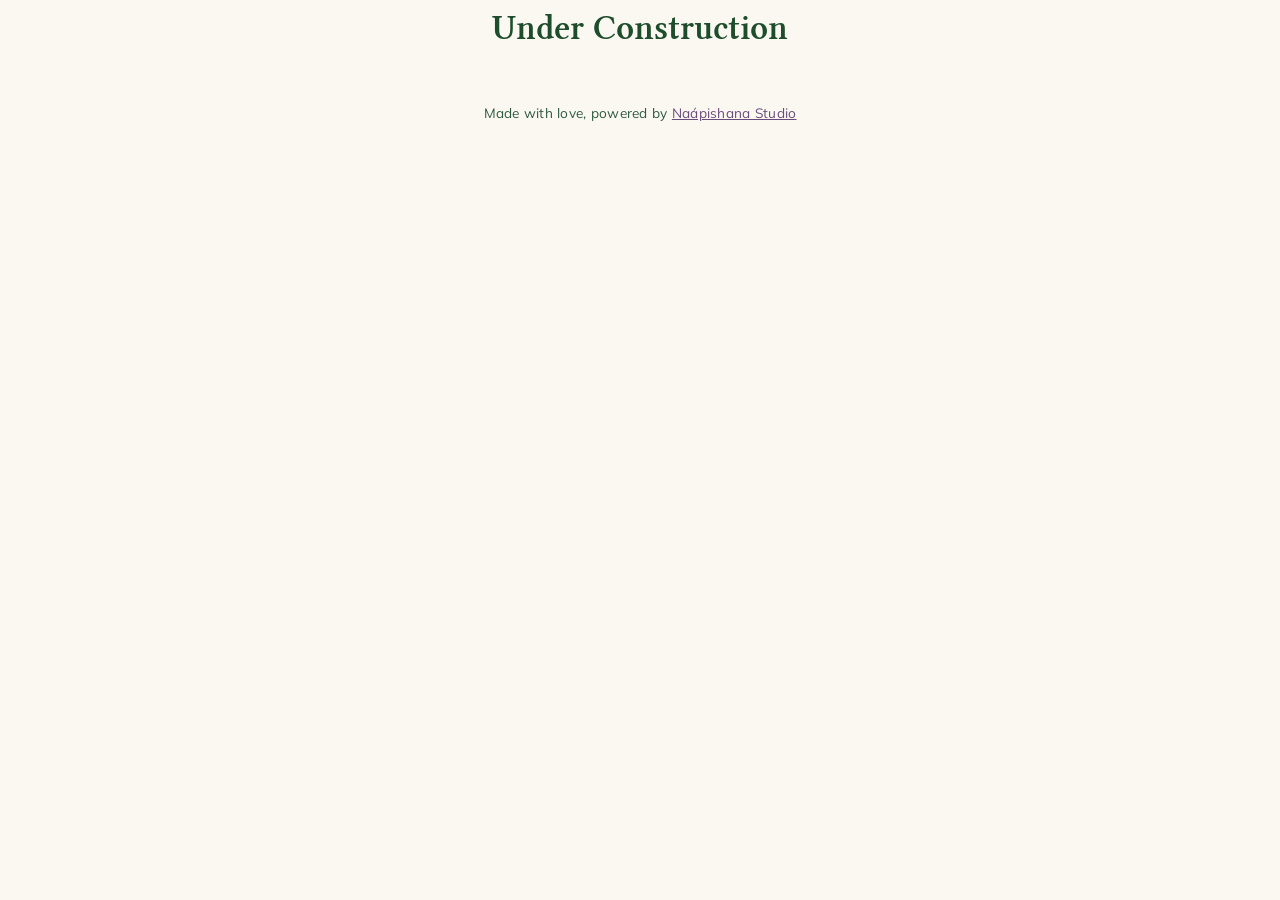
<file: index.html>
<!DOCTYPE html>
<html lang="en">
<head>
<meta charset="UTF-8">
<meta name="viewport" content="width=device-width,initial-scale=1">
<meta name="description" content="Desmin Boulden & Daniel Andre Baby Shower — registry, gift fund, and guest book.">
<link rel="preconnect" href="https://fonts.googleapis.com">
<link rel="preconnect" href="https://fonts.gstatic.com" crossorigin>
<link href="https://fonts.googleapis.com/css2?family=Libertinus+Serif:ital,wght@0,400;0,600;0,700;1,400;1,600;1,700&family=Mulish:ital,wght@0,400;0,600;0,700;1,400&display=swap" rel="stylesheet">
<link rel="stylesheet" href="mystyle.css" type="text/css"/>
<script src="script.js" defer></script>
<title>Lexington Johnson Homepage</title>
</head>
<body>
<h2>Under Construction</h2>
	<!-- Footer -->
	<footer>
		<p>Made with love, powered by <a href="https://www.naapishanastudio.com/" target="_blank">Na&aacute;pishana Studio</a></p>
	</footer>

</body>
</html>
</file>
<file: mystyle.css>
/*
Color Palette
Dark Green:   #1E4D2B / #2D5A3D  â€” primary text & headings
Vibrant Orange: #F4641E          â€” primary accent (CTAs)
Purple:       #6B4A7C            â€” secondary accent
Cream:        #FBF8F2            â€” page background
Sage:         #EAF2EA            â€” alternating section background
*/

:root {
	--cream:      #FBF8F2;
	--sage:       #EAF2EA;
	--ink:        #26301F;
	--green-deep: #1E4D2B;
	--green-mid:  #2D5A3D;
	--orange:     #F4641E;
	--purple:     #6B4A7C;
	--purple-pale:#F1E9F4;
	--line:       #D8D2C4;
}

/* Type roles */
.libertinus-serif-regular        { font-family: "Libertinus Serif", serif; font-weight: 400; font-style: normal; }
.libertinus-serif-semibold       { font-family: "Libertinus Serif", serif; font-weight: 600; font-style: normal; }
.libertinus-serif-bold           { font-family: "Libertinus Serif", serif; font-weight: 700; font-style: normal; }
.libertinus-serif-regular-italic { font-family: "Libertinus Serif", serif; font-weight: 400; font-style: italic; }
.libertinus-serif-semibold-italic{ font-family: "Libertinus Serif", serif; font-weight: 600; font-style: italic; }
.libertinus-serif-bold-italic    { font-family: "Libertinus Serif", serif; font-weight: 700; font-style: italic; }

* { box-sizing: border-box; }

html { scroll-behavior: smooth; }

body {
	background-color: var(--cream);
	color: var(--ink);
	margin: 0;
	font-family: "Mulish", sans-serif;
	line-height: 1.6;
	overflow-x: hidden;
}

h1, h2, h3 {
	font-family: "Libertinus Serif", serif;
	color: var(--green-deep);
	text-align: center;
	margin: 0 0 0.5em;
}

h1 { font-size: clamp(2rem, 4.5vw, 3.1rem); font-weight: 700; line-height: 1.15; }
h2 { font-size: clamp(1.6rem, 3vw, 2.2rem); font-weight: 600; }
h3 { font-size: 1.3rem; font-weight: 600; color: var(--green-mid); }

p { text-align: center; }

a { color: var(--purple); }

/* ---------- Header / Nav ---------- */
.site-header {
	display: flex;
	align-items: center;
	justify-content: space-between;
	padding: 1.25rem 2rem;
	position: relative;
	z-index: 2;
}

.brand {
	font-size: 1.4rem;
	color: var(--green-deep);
}

.site-nav {
	display: flex;
	gap: 1.75rem;
}

.site-nav a {
	text-decoration: none;
	color: var(--green-deep);
	font-weight: 600;
	font-size: 0.95rem;
	letter-spacing: 0.02em;
	border-bottom: 2px solid transparent;
	padding-bottom: 2px;
	transition: border-color 0.2s ease, color 0.2s ease;
}

.site-nav a:hover,
.site-nav a:focus-visible {
	color: var(--orange);
	border-color: var(--orange);
}

/* ---------- Shared bits ---------- */
.eyebrow {
	font-family: "Libertinus Serif", serif;
	font-style: italic;
	color: var(--purple);
	letter-spacing: 0.04em;
	margin: 0 0 0.5rem;
	font-size: 1.05rem;
}

.eyebrow--on-pale { color: var(--purple); }

.lede {
	max-width: 620px;
	margin: 0 auto 1.5rem;
	color: var(--ink);
}

.button {
	display: inline-block;
	font-family: "Mulish", sans-serif;
	font-weight: 700;
	text-decoration: none;
	color: #fff;
	padding: 0.85rem 1.8rem;
	border-radius: 999px;
	border: none;
	cursor: pointer;
	font-size: 1rem;
	letter-spacing: 0.01em;
	transition: transform 0.15s ease, box-shadow 0.15s ease;
}

.button:hover,
.button:focus-visible {
	transform: translateY(-2px);
	box-shadow: 0 8px 18px rgba(0,0,0,0.15);
}

.button--orange { background-color: var(--orange); }
.button--purple { background-color: var(--purple); }

/* ---------- Home ---------- */
.home {
	padding: 2rem 1.5rem 4rem;
	text-align: center;
	position: relative;
}

.home h1 {
	max-width: 780px;
	margin-left: auto;
	margin-right: auto;
}

.hero-photo {
	margin: 2.5rem auto 0;
	max-width: 420px;
}

.hero-photo img {
	display: block;
	width: 100%;
	border-radius: 50% 50% 48% 52% / 55% 52% 48% 45%;
	border: 6px solid #fff;
	box-shadow: 0 16px 40px rgba(30,77,43,0.18);
}

/* ---------- Buy ---------- */
.buy {
	background-color: var(--sage);
	padding: 4rem 1.5rem;
	border-top: 1px solid var(--line);
	border-bottom: 1px solid var(--line);
}

.cards {
	display: grid;
	grid-template-columns: repeat(2, minmax(260px, 1fr));
	gap: 1.75rem;
	max-width: 900px;
	margin: 2.5rem auto 0;
}

.card {
	background: #fff;
	border-radius: 16px;
	padding: 2rem 1.75rem;
	text-align: center;
	box-shadow: 0 10px 28px rgba(30,77,43,0.08);
}

.card p {
	color: var(--ink);
	margin-bottom: 1.5rem;
}

@media (max-width: 640px) {
	.cards { grid-template-columns: 1fr; }
}

/* ---------- Note ---------- */
.note {
	padding: 4rem 1.5rem 5rem;
	background-color: var(--purple-pale);
}

#note-form {
	max-width: 460px;
	margin: 2rem auto 0;
	background: #fff;
	border-radius: 16px;
	padding: 2rem;
	box-shadow: 0 10px 28px rgba(107,74,124,0.12);
	display: flex;
	flex-direction: column;
	gap: 0.4rem;
}

#note-form label {
	font-weight: 700;
	color: var(--green-deep);
	text-align: left;
	font-size: 0.95rem;
	margin-top: 0.75rem;
}

#note-form select,
#note-form textarea {
	font-family: "Mulish", sans-serif;
	font-size: 1rem;
	padding: 0.7rem 0.85rem;
	border: 1px solid var(--line);
	border-radius: 10px;
	background-color: var(--cream);
	color: var(--ink);
	resize: vertical;
}

#note-form select:focus,
#note-form textarea:focus {
	outline: 2px solid var(--orange);
	outline-offset: 1px;
}

#note-form .button {
	margin-top: 1.25rem;
	align-self: center;
}

/* ---------- Footer ---------- */
footer {
	text-align: center;
	padding: 1.75rem 1rem;
	color: var(--green-mid);
	font-size: 0.85rem;
	letter-spacing: 0.02em;
}

footer p { margin: 0; }

/* ---------- Decorative leaves ---------- */
.leaf-top-left,
.leaf-bottom-right {
	position: absolute;
	z-index: 0;
	width: 140px;
	height: 140px;
	opacity: 0.6;
	pointer-events: none;
}

.leaf-top-left { top: 0; left: 0; }
.leaf-bottom-right { bottom: 0; right: 0; }

@media (max-width: 640px) {
	.leaf-top-left, .leaf-bottom-right { width: 90px; height: 90px; }
}
</file>
